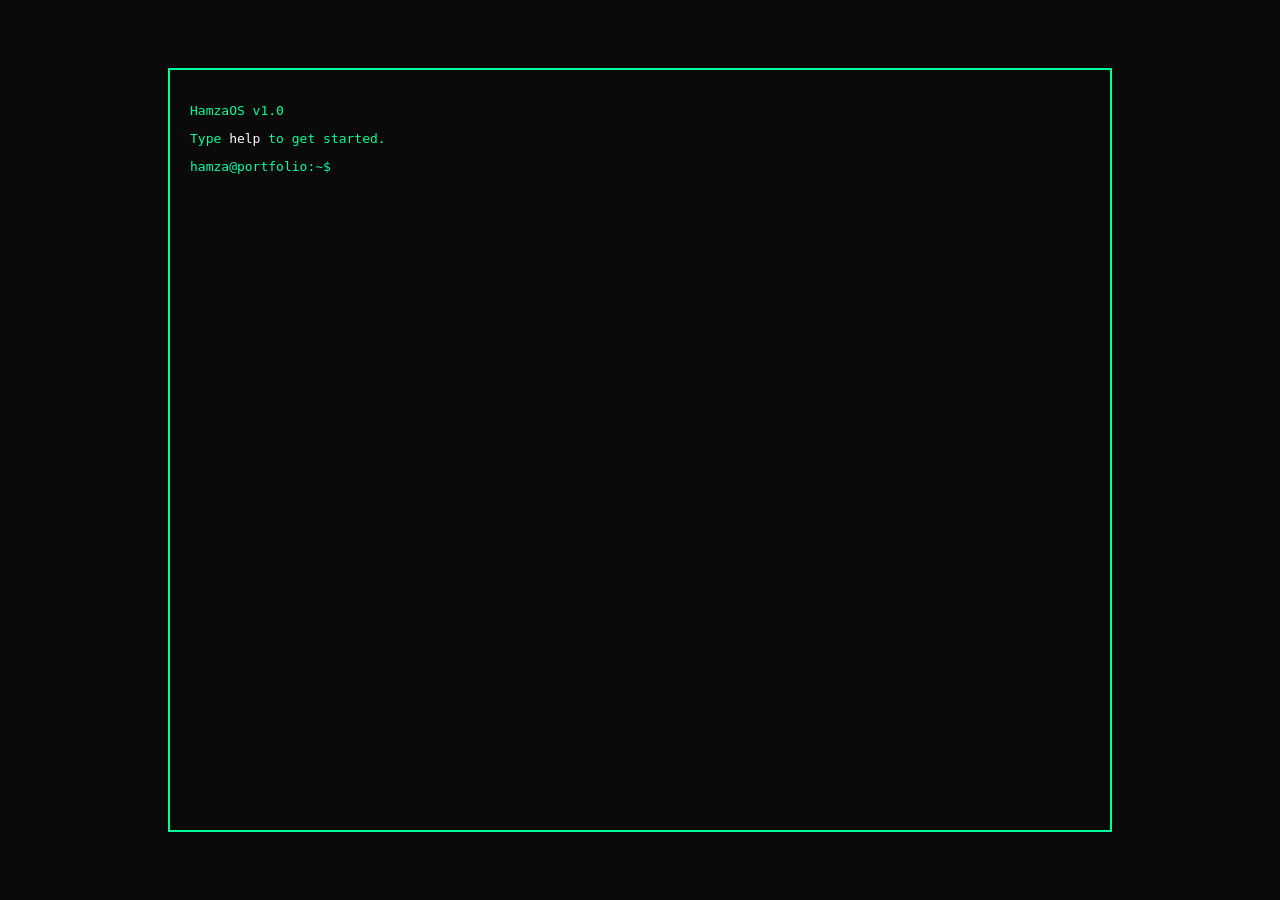
<file: files/index.html>
<!DOCTYPE html>
<html lang="en">
<head>
  <meta charset="UTF-8">
  <title>HamzaOS</title>
  <link rel="stylesheet" href="style.css">
</head>
<body>

<div class="terminal">
  <div id="output">
    <p>HamzaOS v1.0</p>
    <p>Type <span class="cmd">help</span> to get started.</p>
  </div>

  <div class="input-line">
    <span class="prompt">hamza@portfolio:~$</span>
    <input type="text" id="command" autofocus />
  </div>
</div>

<script src="script.js"></script>
</body>
</html>
</file>
<file: files/style.css>
body {
  background-color: #0a0a0a;
  color: #00ff9c;
  font-family: monospace;
  margin: 0;
  height: 100vh;
  display: flex;
  justify-content: center;
  align-items: center;
}

.terminal {
  width: 80%;
  max-width: 900px;
  height: 80vh;
  border: 2px solid #00ff9c;
  padding: 20px;
  overflow-y: auto;
}

.prompt {
  color: #00ffaa;
}

.cmd {
  color: #ffffff;
}

.input-line {
  display: flex;
}

input {
  background: transparent;
  border: none;
  color: #00ff9c;
  outline: none;
  width: 100%;
  font-family: monospace;
  font-size: 1rem;
}
</file>
